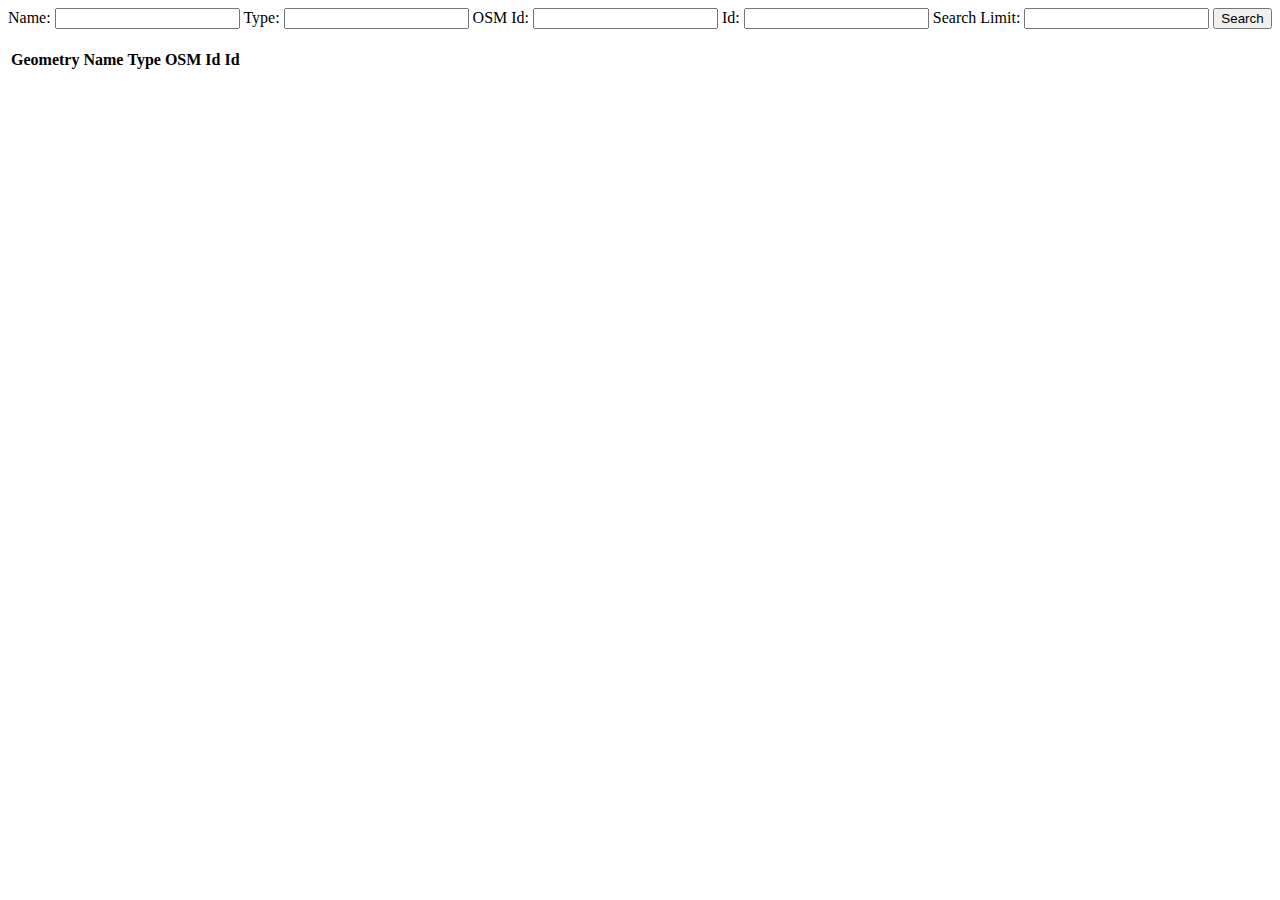
<file: src/main/resources/templates/osmbuildings.html>
<!DOCTYPE html>
<html xmlns:th="http://www.thymeleaf.org">
<head lang="en">
<title>Open Street Map Building in Bangladesh</title>
<th:block th:include="fragments/header2"></th:block>

</head>
<body>
<div class="container">

 <form th:object="${osmBasicFeatureInputTO}" th:action="@{/getOsmBuilding}" method="get"> 
    <label for="osmName">Name:</label> 
    <input type="text" name="osmName" id="osmName"/>
    <!--  <input type="text" name="osmName" id="osmName" th:value="${osmBasicFeatureInputTO}"/> -->
    <label for="osmType">Type:</label> 
   <input type="text" name="osmType" id="osmType"/>
    <label for="osmId">OSM Id:</label> 
    <input type="text" name="osmId" id="osmId"/>
     <label for="osmGId">Id:</label> 
  <input type="text" name="osmGId" id="osmGId" />
     <label for="searchLimit">Search Limit:</label> 

  <input type="text" name="searchLimit" id="searchLimit"/>
    
    <input type="submit" value="Search"/>
      		 
		<div th:if="${not #lists.isEmpty(osmbuildings)}">
		   <h3 th:text="|Open Street Map Building:${counter}|"></h3>
		   
			<table id="userRegistartion">
				<tr>
					<th>Geometry</th>
					<th>Name</th>
					<th>Type</th>
					<th>OSM Id</th>
					<th>Id</th>
				</tr>
				<tr th:each="ur : ${osmbuildings}">
					<td th:text="${ur.osmGeom}"></td>
					<td th:text="${ur.osmName}"></td>
					<td th:text="${ur.osmType}"></td>
					<td th:text="${ur.osmId}"></td>
					<td th:text="${ur.osmGId}"></td>

				</tr>
			</table>
		</div>
	
	<th:block th:include="fragments/footer"></th:block>
 </form>
 </div>
</body>
</html>
</file>
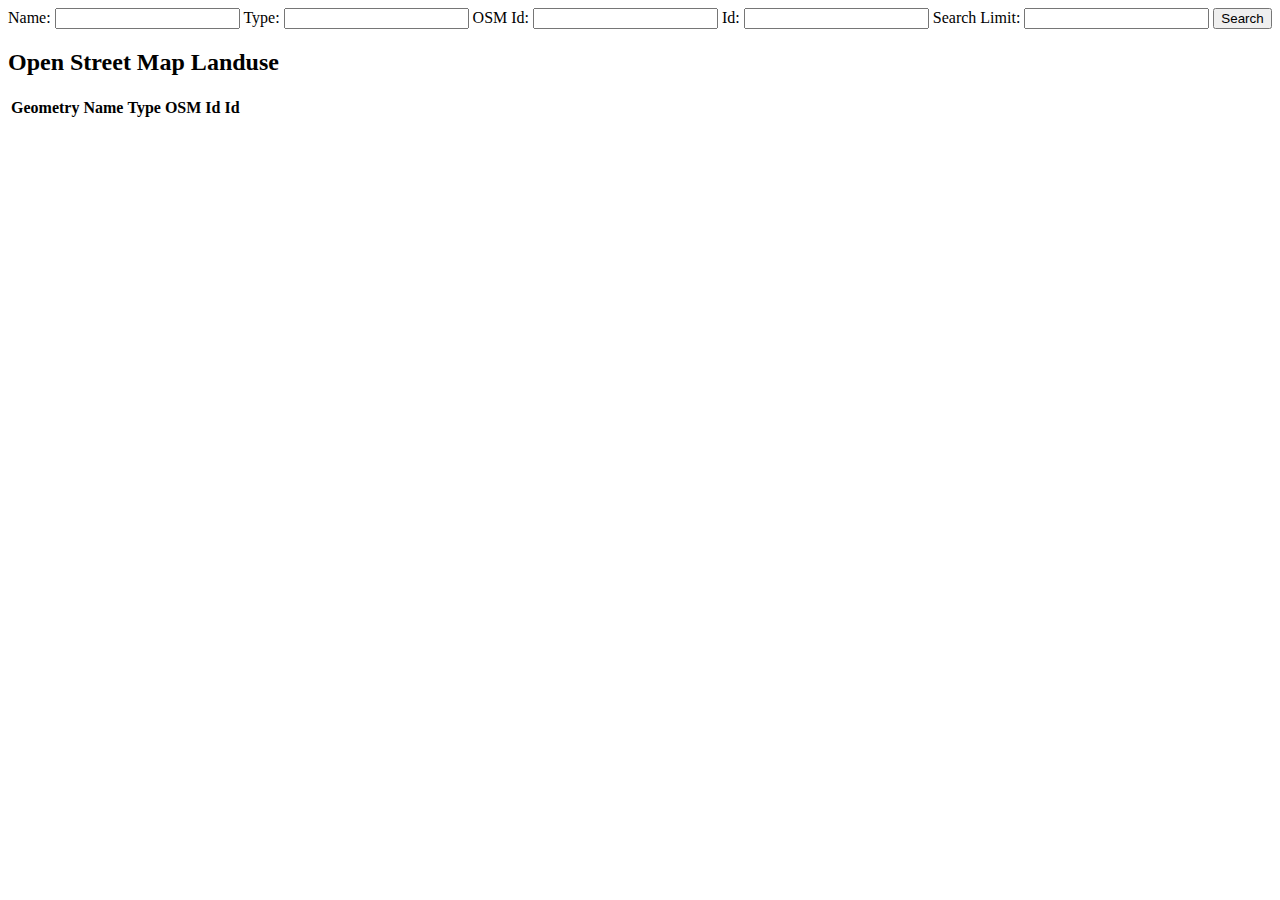
<file: src/main/resources/templates/osmlanduses.html>
<!DOCTYPE html>
<html xmlns:th="http://www.thymeleaf.org">
<head lang="en">
<title>Open Street Road in Bangladesh</title>
<th:block th:include="fragments/header2"></th:block>
        
</head>
<body>
<div class="container">

 <form th:object="${osmBasicFeatureInputTO}" th:action="@{/osmlanduses}" method="get"> 
    <label for="osmName">Name:</label> 
    <input type="text" name="osmName" id="osmName"/>
    <!--  <input type="text" name="osmName" id="osmName" th:value="${osmBasicFeatureInputTO}"/> -->
    <label for="osmType">Type:</label> 
   <input type="text" name="osmType" id="osmType"/>
    <label for="osmId">OSM Id:</label> 
    <input type="text" name="osmId" id="osmId"/>
     <label for="osmGId">Id:</label> 
  <input type="text" name="osmGId" id="osmGId" />
     <label for="searchLimit">Search Limit:</label> 

  <input type="text" name="searchLimit" id="searchLimit"/>
    
    <input type="submit" value="Search"/>
    
		<div th:if="${not #lists.isEmpty(osmlanduses)}">
			<h2>Open Street Map Landuse</h2>
			<table id="userRegistartion">
				<tr>
				<th>Geometry</th>
				<th>Name</th>
				<th>Type</th>
				<th>OSM Id</th>
				<th>Id</th>
				</tr>
				<tr th:each="ur : ${osmlanduses}">
				     <td th:text="${ur.osmGeom}"></td>
				     <td th:text="${ur.osmName}"></td>
				     <td th:text="${ur.osmType}"></td>
					<td th:text="${ur.osmId}"></td>
					<td th:text="${ur.osmGId}"></td>
					
					
				</tr>
			</table>
		</div>
	<th:block th:include="fragments/footer"></th:block>
	 </form>
	 </div>
</body>
</html>
</file>
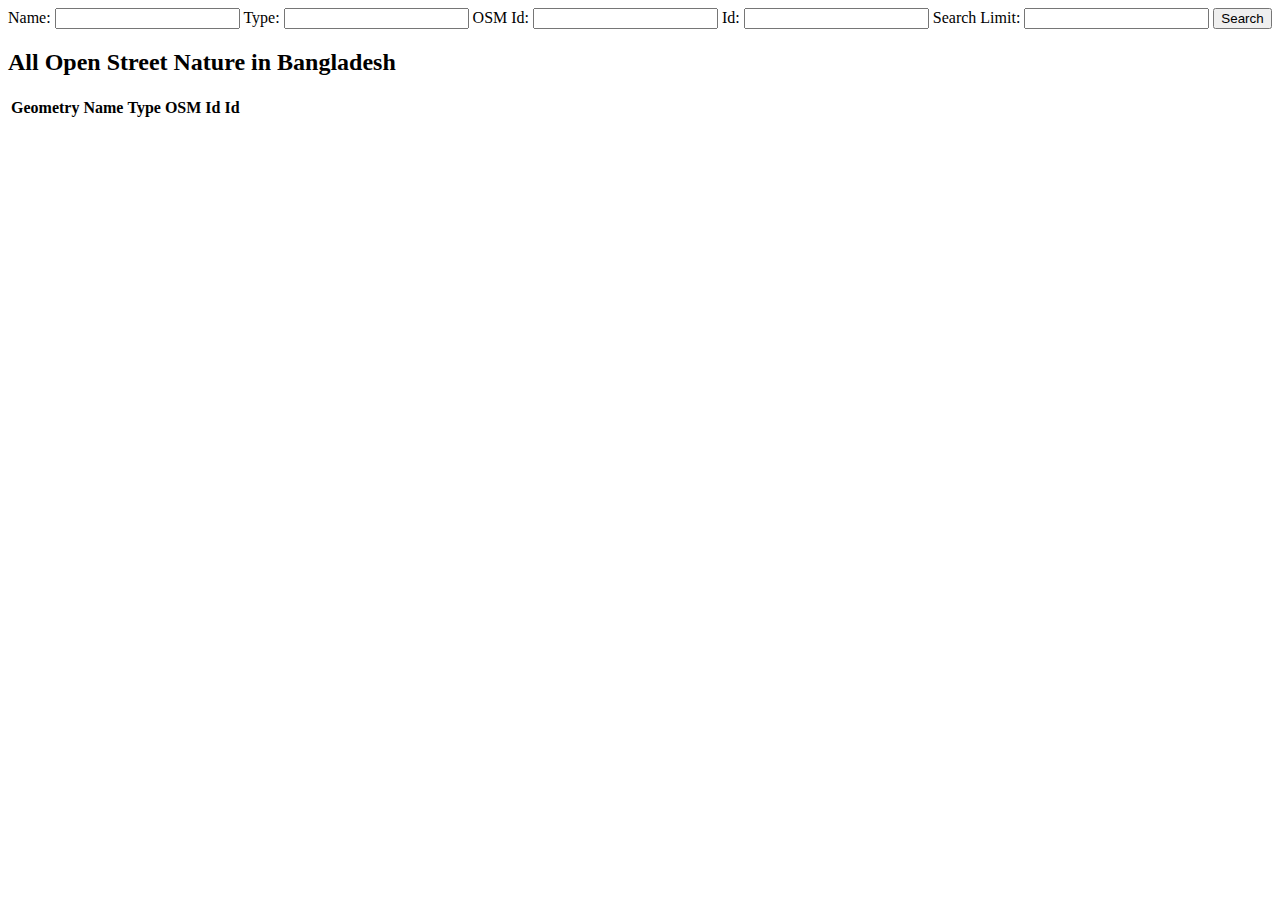
<file: src/main/resources/templates/osmnatures.html>
<!DOCTYPE html>
<html xmlns:th="http://www.thymeleaf.org">
<head lang="en">
<title>Open Street Road in Bangladesh</title>
<th:block th:include="fragments/header2"></th:block>
        
</head>
<body>
<div class="container">
 <form th:object="${osmBasicFeatureInputTO}" th:action="@{/osmnatures}" method="get"> 
    <label for="osmName">Name:</label> 
    <input type="text" name="osmName" id="osmName"/>
    <!--  <input type="text" name="osmName" id="osmName" th:value="${osmBasicFeatureInputTO}"/> -->
    <label for="osmType">Type:</label> 
   <input type="text" name="osmType" id="osmType"/>
    <label for="osmId">OSM Id:</label> 
    <input type="text" name="osmId" id="osmId"/>
     <label for="osmGId">Id:</label> 
  <input type="text" name="osmGId" id="osmGId" />
     <label for="searchLimit">Search Limit:</label> 
  <input type="text" name="searchLimit" id="searchLimit"/>
    <input type="submit" value="Search"/>
    
		<div th:if="${not #lists.isEmpty(osmnatures)}">
			<h2>All Open Street Nature in Bangladesh </h2>
			<table id="userRegistartion">
				<tr>
				<th>Geometry</th>
				<th>Name</th>
				<th>Type</th>
				<th>OSM Id</th>
				<th>Id</th>
				</tr>
				<tr th:each="ur : ${osmnatures}">
				     <td th:text="${ur.osmGeom}"></td>
				     <td th:text="${ur.osmName}"></td>
				     <td th:text="${ur.osmType}"></td>
					<td th:text="${ur.osmId}"></td>
					<td th:text="${ur.osmGId}"></td>
				</tr>
			</table>
		</div>
	
	<th:block th:include="fragments/footer"></th:block>
	</form>
	</div>
</body>
</html>
</file>
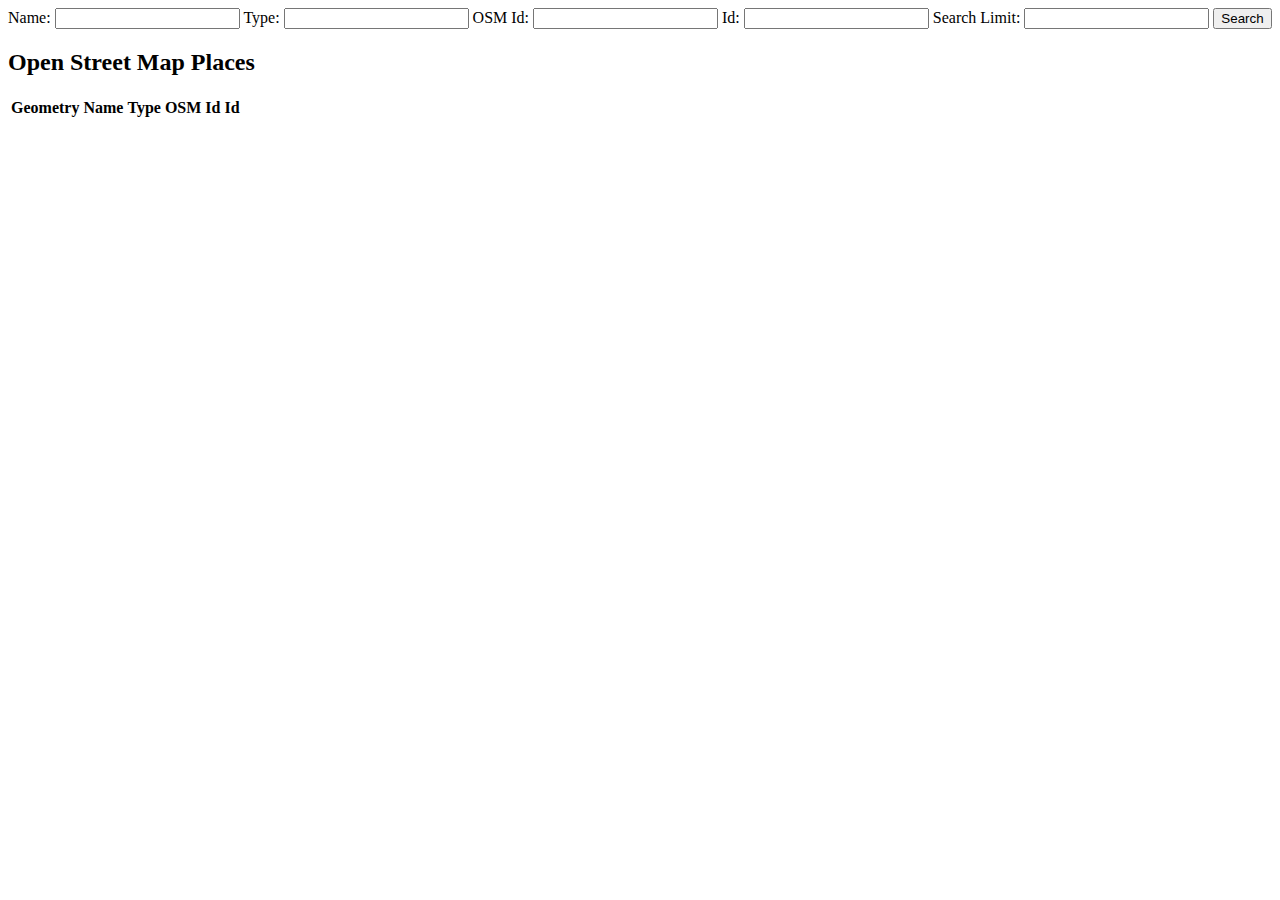
<file: src/main/resources/templates/osmplaces.html>
<!DOCTYPE html>
<html xmlns:th="http://www.thymeleaf.org">
<head lang="en">
<title>Open Street Map Places</title>
<th:block th:include="fragments/header2"></th:block>
        
</head>
<body>
<div class="container">
 <form th:object="${osmExtendedFeatureInputTO}" th:action="@{/osmplaces}" method="get"> 
    <label for="osmName">Name:</label> 
    <input type="text" name="osmName" id="osmName"/>
    <!--  <input type="text" name="osmName" id="osmName" th:value="${osmBasicFeatureInputTO}"/> -->
    <label for="osmType">Type:</label> 
   <input type="text" name="osmType" id="osmType"/>
    <label for="osmId">OSM Id:</label> 
    <input type="text" name="osmId" id="osmId"/>
     <label for="osmGId">Id:</label> 
  <input type="text" name="osmGId" id="osmGId" />
     <label for="searchLimit">Search Limit:</label> 
  <input type="text" name="searchLimit" id="searchLimit"/>
    <input type="submit" value="Search"/>
    
		<div th:if="${not #lists.isEmpty(osmplaces)}">
			<h2>Open Street Map Places</h2>
			<table id="userRegistartion">
				<tr>
				<th>Geometry</th>
				<th>Name</th>
				<th>Type</th>
				<th>OSM Id</th>
				<th>Id</th>
				</tr>
				<tr th:each="ur : ${osmplaces}">
				     <td th:text="${ur.osmGeom}"></td>
				     <td th:text="${ur.osmName}"></td>
				     <td th:text="${ur.osmType}"></td>
					<td th:text="${ur.osmId}"></td>
					<td th:text="${ur.osmGId}"></td>
				</tr>
			</table>
		</div>
	
	<th:block th:include="fragments/footer"></th:block>
	</form>
	</div>
</body>
</html>
</file>
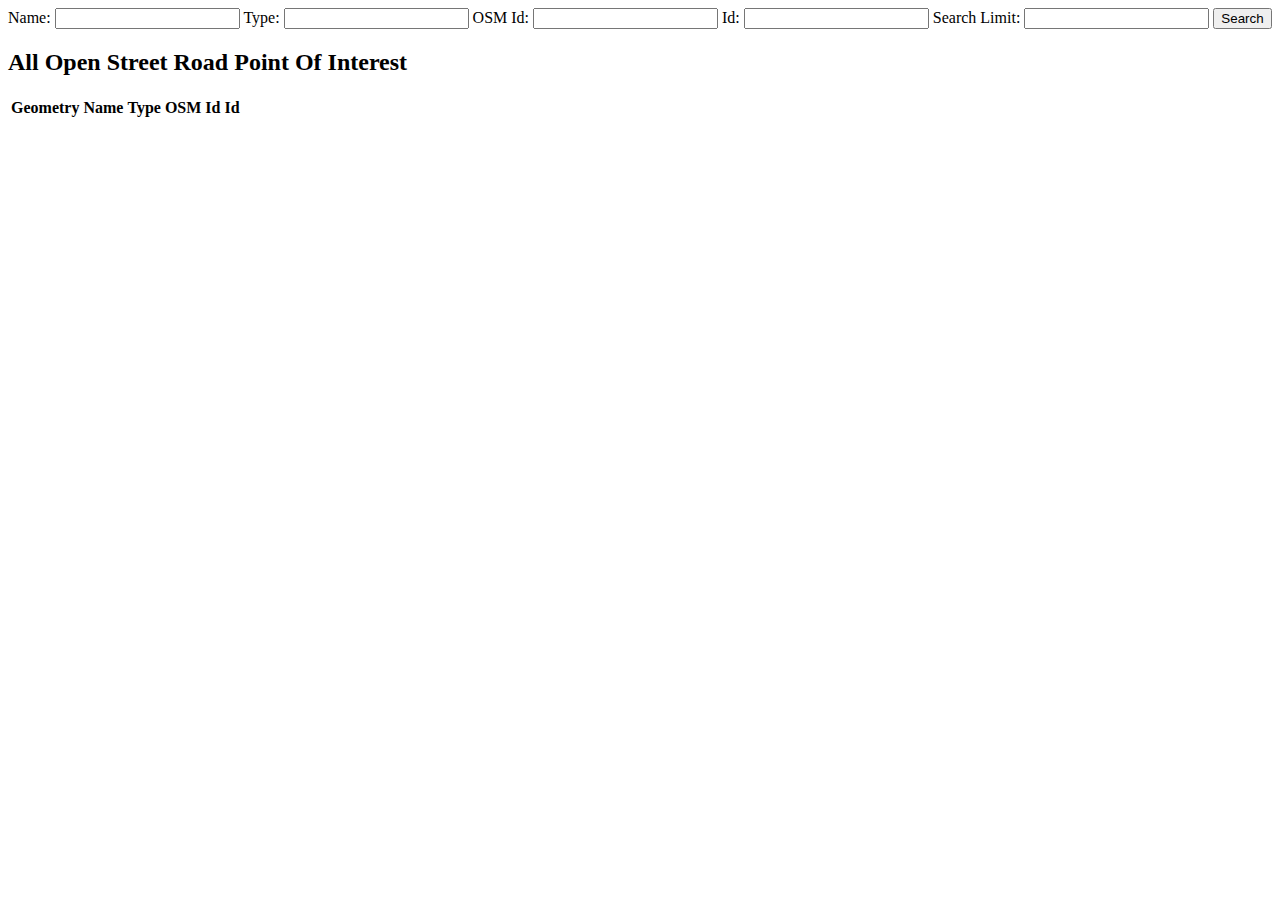
<file: src/main/resources/templates/osmpoints.html>
<!DOCTYPE html>
<html xmlns:th="http://www.thymeleaf.org">
<head lang="en">
<title>Open Street Road in Bangladesh</title>
<th:block th:include="fragments/header2"></th:block>
        
</head>
<body>
<div class="container">
 <form th:object="${osmExtendedFeatureInputTO}" th:action="@{/osmpoints}" method="get"> 
    <label for="osmName">Name:</label> 
    <input type="text" name="osmName" id="osmName"/>
    <!--  <input type="text" name="osmName" id="osmName" th:value="${osmBasicFeatureInputTO}"/> -->
    <label for="osmType">Type:</label> 
   <input type="text" name="osmType" id="osmType"/>
    <label for="osmId">OSM Id:</label> 
    <input type="text" name="osmId" id="osmId"/>
     <label for="osmGId">Id:</label> 
  <input type="text" name="osmGId" id="osmGId" />
     <label for="searchLimit">Search Limit:</label> 
  <input type="text" name="searchLimit" id="searchLimit"/>
    <input type="submit" value="Search"/>
		<div th:if="${not #lists.isEmpty(osmpoints)}">
			<h2>All Open Street Road Point Of Interest </h2>
			<table id="userRegistartion">
				<tr>
				<th>Geometry</th>
				<th>Name</th>
				<th>Type</th>
				<th>OSM Id</th>
				<th>Id</th>
				</tr>
				<tr th:each="ur : ${osmpoints}">
				    <td th:text="${ur.osmGeom}"></td>
				    <td th:text="${ur.osmName}"></td>
				    <td th:text="${ur.osmType}"></td>
					<td th:text="${ur.osmId}"></td>
					<td th:text="${ur.osmGId}"></td>
				</tr>
			</table>
		</div>
	<th:block th:include="fragments/footer"></th:block>
	</form>
	</div>
</body>
</html>
</file>
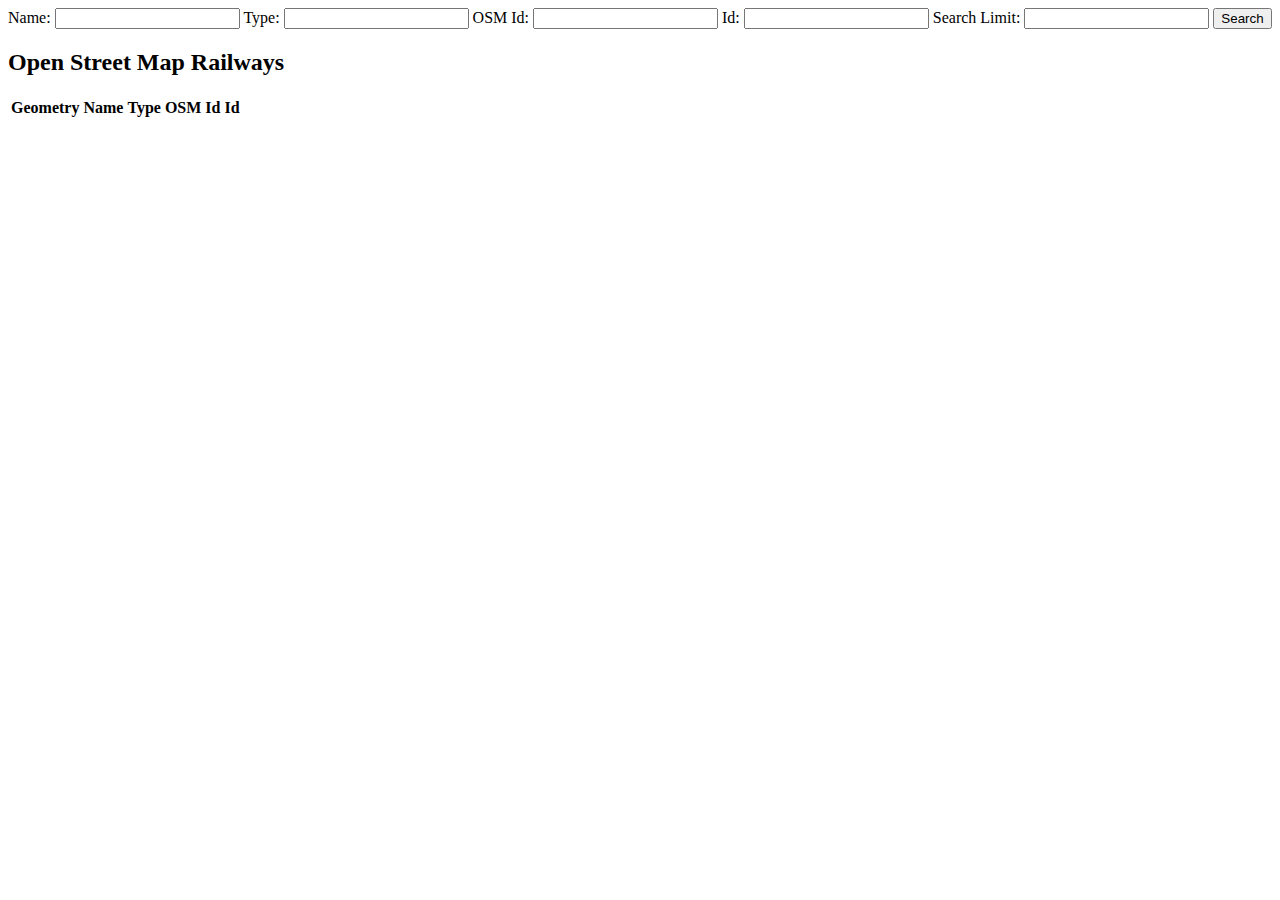
<file: src/main/resources/templates/osmrailways.html>
<!DOCTYPE html>
<html xmlns:th="http://www.thymeleaf.org">
<head lang="en">
<title>Open Street Road in Bangladesh</title>
<th:block th:include="fragments/header2"></th:block>
        
</head>
<body>
<div class="container">
 <form th:object="${osmBasicFeatureInputTO}" th:action="@{/osmrailways}" method="get"> 
    <label for="osmName">Name:</label> 
    <input type="text" name="osmName" id="osmName"/>
    <!--  <input type="text" name="osmName" id="osmName" th:value="${osmBasicFeatureInputTO}"/> -->
    <label for="osmType">Type:</label> 
   <input type="text" name="osmType" id="osmType"/>
    <label for="osmId">OSM Id:</label> 
    <input type="text" name="osmId" id="osmId"/>
     <label for="osmGId">Id:</label> 
  <input type="text" name="osmGId" id="osmGId" />
     <label for="searchLimit">Search Limit:</label> 
  <input type="text" name="searchLimit" id="searchLimit"/>
    <input type="submit" value="Search"/>
		<div th:if="${not #lists.isEmpty(osmrailways)}">
			<h2>Open Street Map Railways</h2>
			<table id="userRegistartion">
				<tr>
				<th>Geometry</th>
				<th>Name</th>
				<th>Type</th>
				<th>OSM Id</th>
				<th>Id</th>
				</tr>
				<tr th:each="ur : ${osmrailways}">
				     <td th:text="${ur.osmGeom}"></td>
				     <td th:text="${ur.osmName}"></td>
				     <td th:text="${ur.osmType}"></td>
					<td th:text="${ur.osmId}"></td>
					<td th:text="${ur.osmGId}"></td>
				</tr>
			</table>
		</div>

	<th:block th:include="fragments/footer"></th:block>
		</form>
		</div>
</body>
</html>
</file>
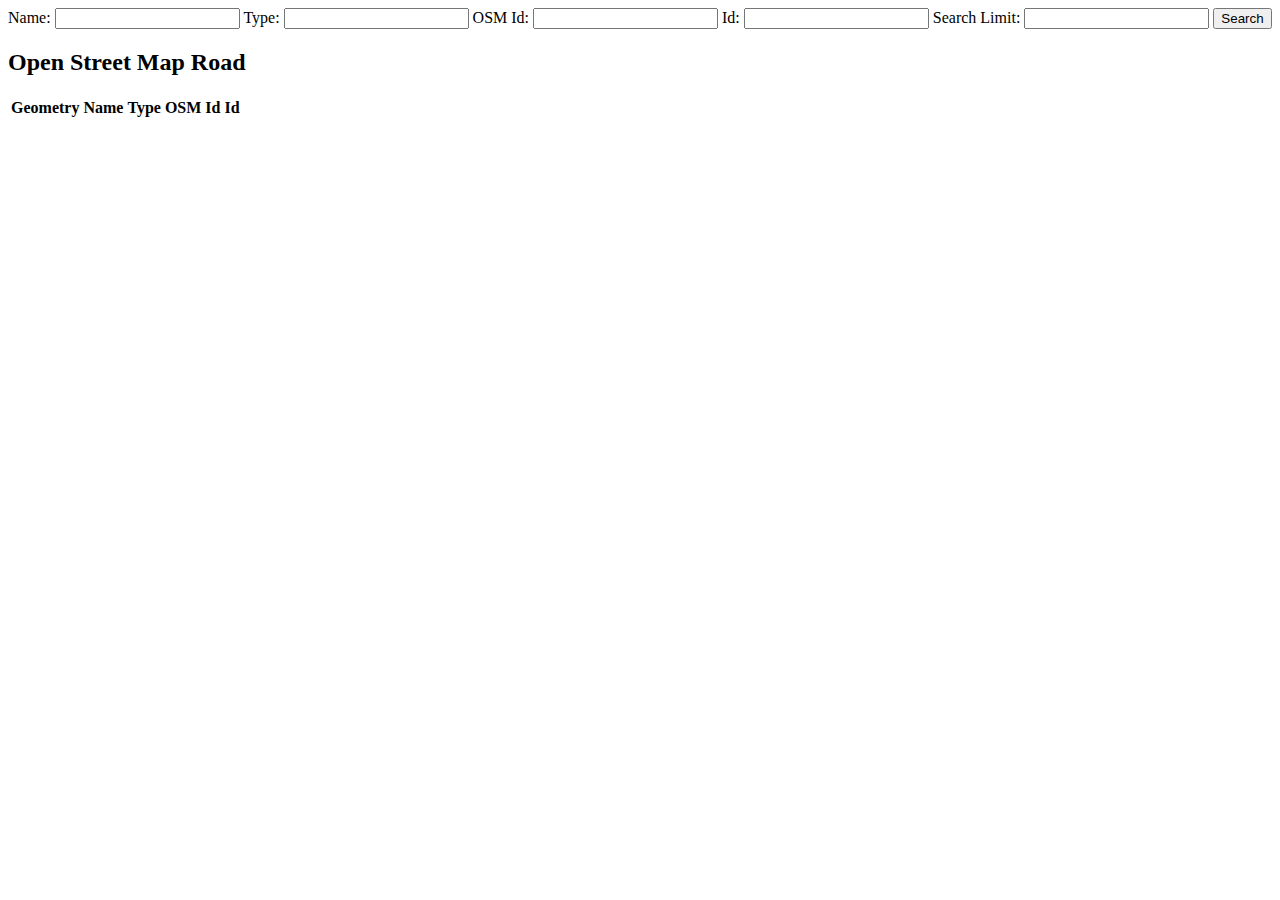
<file: src/main/resources/templates/osmroads.html>
<!DOCTYPE html>
<html xmlns:th="http://www.thymeleaf.org">
<head lang="en">
<title>Open Street Road in Bangladesh</title>
<th:block th:include="fragments/header2"></th:block>
        
</head>
<body>
<div class="container">
 <form th:object="${osmRoadFeatureInputTO}" th:action="@{/osmroads}" method="get"> 
    <label for="osmName">Name:</label> 
    <input type="text" name="osmName" id="osmName"/>
    <!--  <input type="text" name="osmName" id="osmName" th:value="${osmBasicFeatureInputTO}"/> -->
    <label for="osmType">Type:</label> 
   <input type="text" name="osmType" id="osmType"/>
    <label for="osmId">OSM Id:</label> 
    <input type="text" name="osmId" id="osmId"/>
     <label for="osmGId">Id:</label> 
  <input type="text" name="osmGId" id="osmGId" />
     <label for="searchLimit">Search Limit:</label> 
  <input type="text" name="searchLimit" id="searchLimit"/>
    <input type="submit" value="Search"/>
		<div th:if="${not #lists.isEmpty(osmroads)}">
			<h2>Open Street Map Road</h2>
			<table id="userRegistartion">
				<tr>
				<th>Geometry</th>
				<th>Name</th>
				<th>Type</th>
				<th>OSM Id</th>
				<th>Id</th>
				</tr>
				<tr th:each="ur : ${osmroads}">
				    <td th:text="${ur.osmGeom}"></td>
				    <td th:text="${ur.osmName}"></td>
				    <td th:text="${ur.osmType}"></td>
					<td th:text="${ur.osmId}"></td>
					<td th:text="${ur.osmGId}"></td>
				</tr>
			</table>
		</div>
	
	<th:block th:include="fragments/footer"></th:block>
	</form>
	</div>
</body>
</html>
</file>
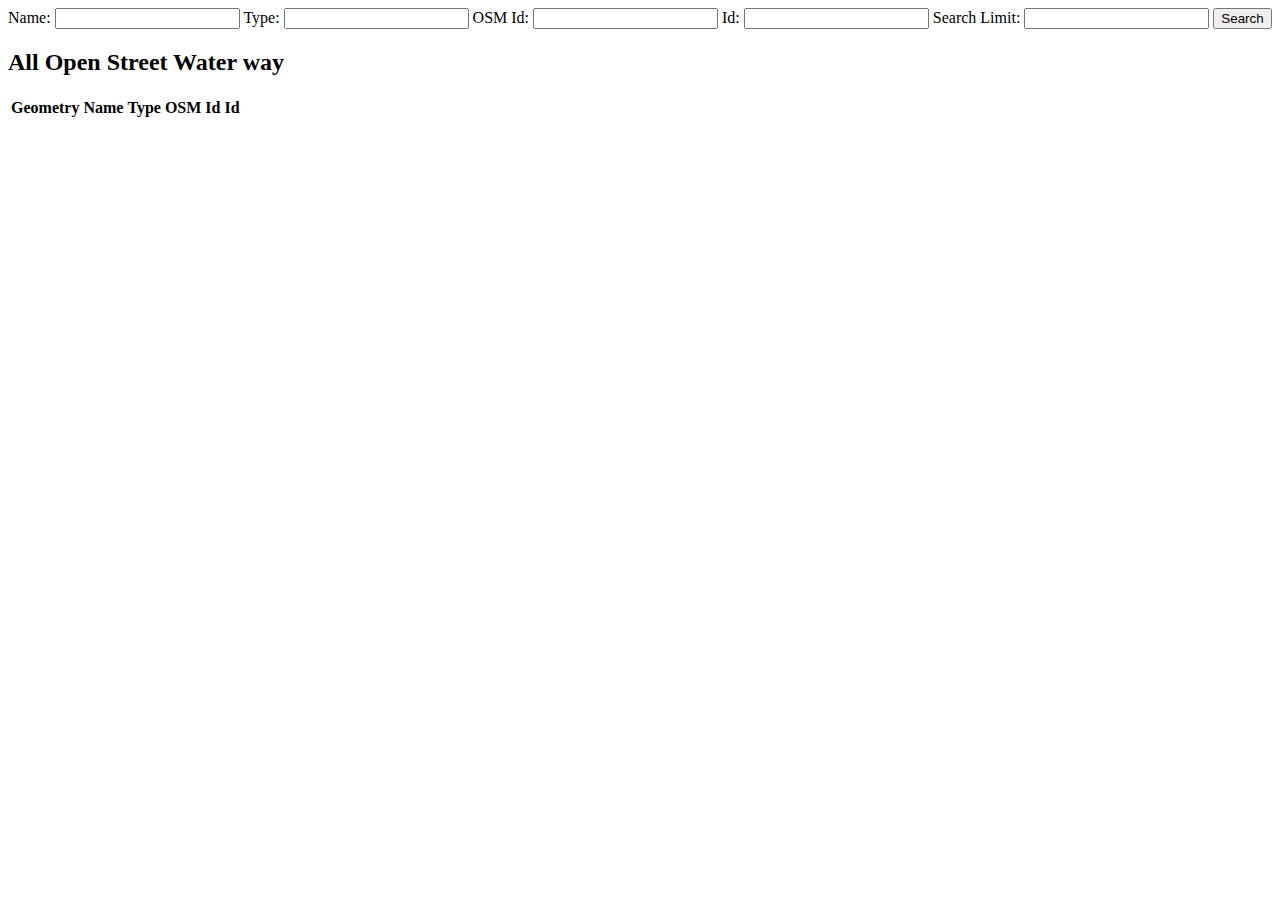
<file: src/main/resources/templates/osmwaterways.html>
<!DOCTYPE html>
<html xmlns:th="http://www.thymeleaf.org">
<head lang="en">
<title>Open Street Road in Bangladesh</title>
<th:block th:include="fragments/header2"></th:block>
        
</head>
<body>
	<div class="container">
 <form th:object="${osmExtendedFeatureInputTO}" th:action="@{/osmwaterways}" method="get"> 
    <label for="osmName">Name:</label> 
    <input type="text" name="osmName" id="osmName"/>
    <!--  <input type="text" name="osmName" id="osmName" th:value="${osmExtendedFeatureInputTO}"/> -->
    <label for="osmType">Type:</label> 
   <input type="text" name="osmType" id="osmType"/>
    <label for="osmId">OSM Id:</label> 
    <input type="text" name="osmId" id="osmId"/>
     <label for="osmGId">Id:</label> 
  <input type="text" name="osmGId" id="osmGId" />
     <label for="searchLimit">Search Limit:</label> 
  <input type="text" name="searchLimit" id="searchLimit"/>
    <input type="submit" value="Search"/>
    
		<div th:if="${not #lists.isEmpty(osmwaterways)}">
			<h2>All Open Street Water way</h2>
			<table id="userRegistartion">
				<tr>
				<th>Geometry</th>
				<th>Name</th>
				<th>Type</th>
				<th>OSM Id</th>
				<th>Id</th>
				</tr>
				<tr th:each="ur : ${osmwaterways}">
				     <td th:text="${ur.osmGeom}"></td>
				     <td th:text="${ur.osmName}"></td>
				     <td th:text="${ur.osmType}"></td>
					<td th:text="${ur.osmId}"></td>
					<td th:text="${ur.osmGId}"></td>
				</tr>
			</table>
		</div>

	<th:block th:include="fragments/footer"></th:block>
	</form>
		</div>
</body>
</html>
</file>
